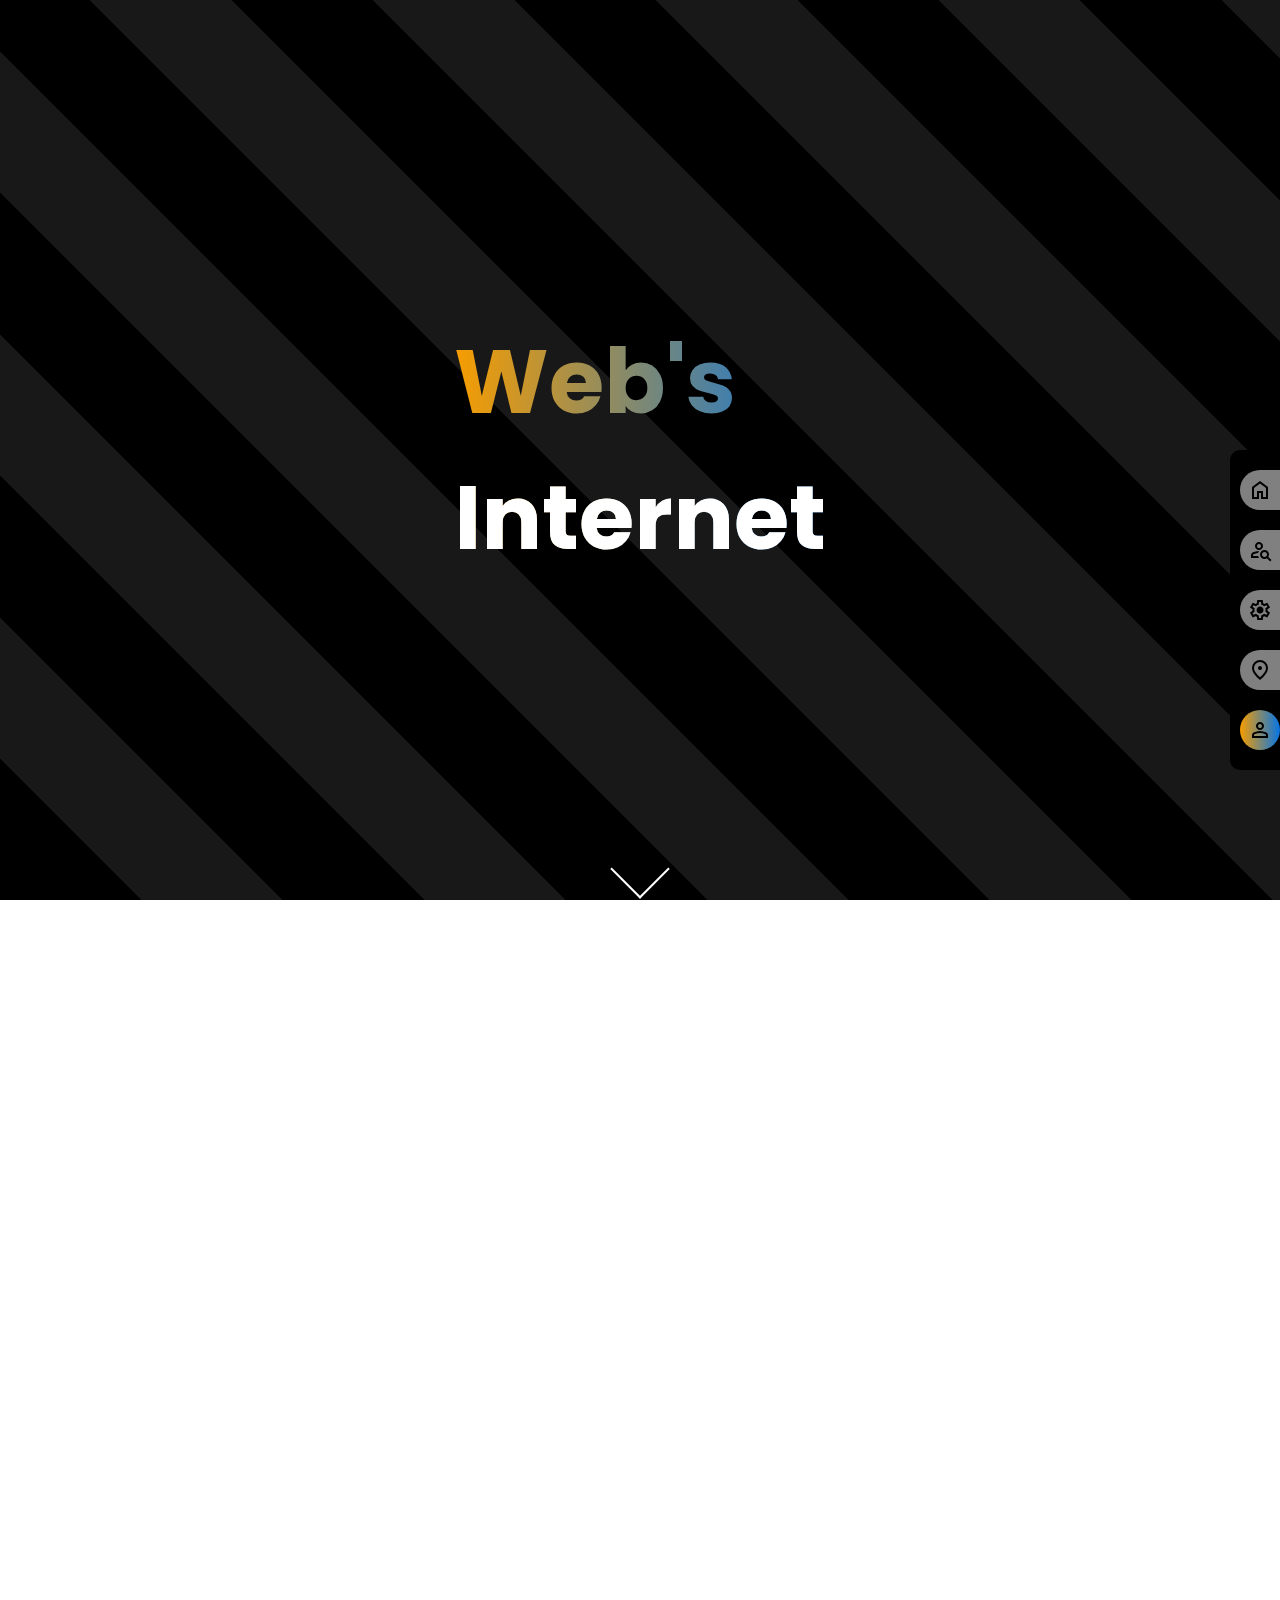
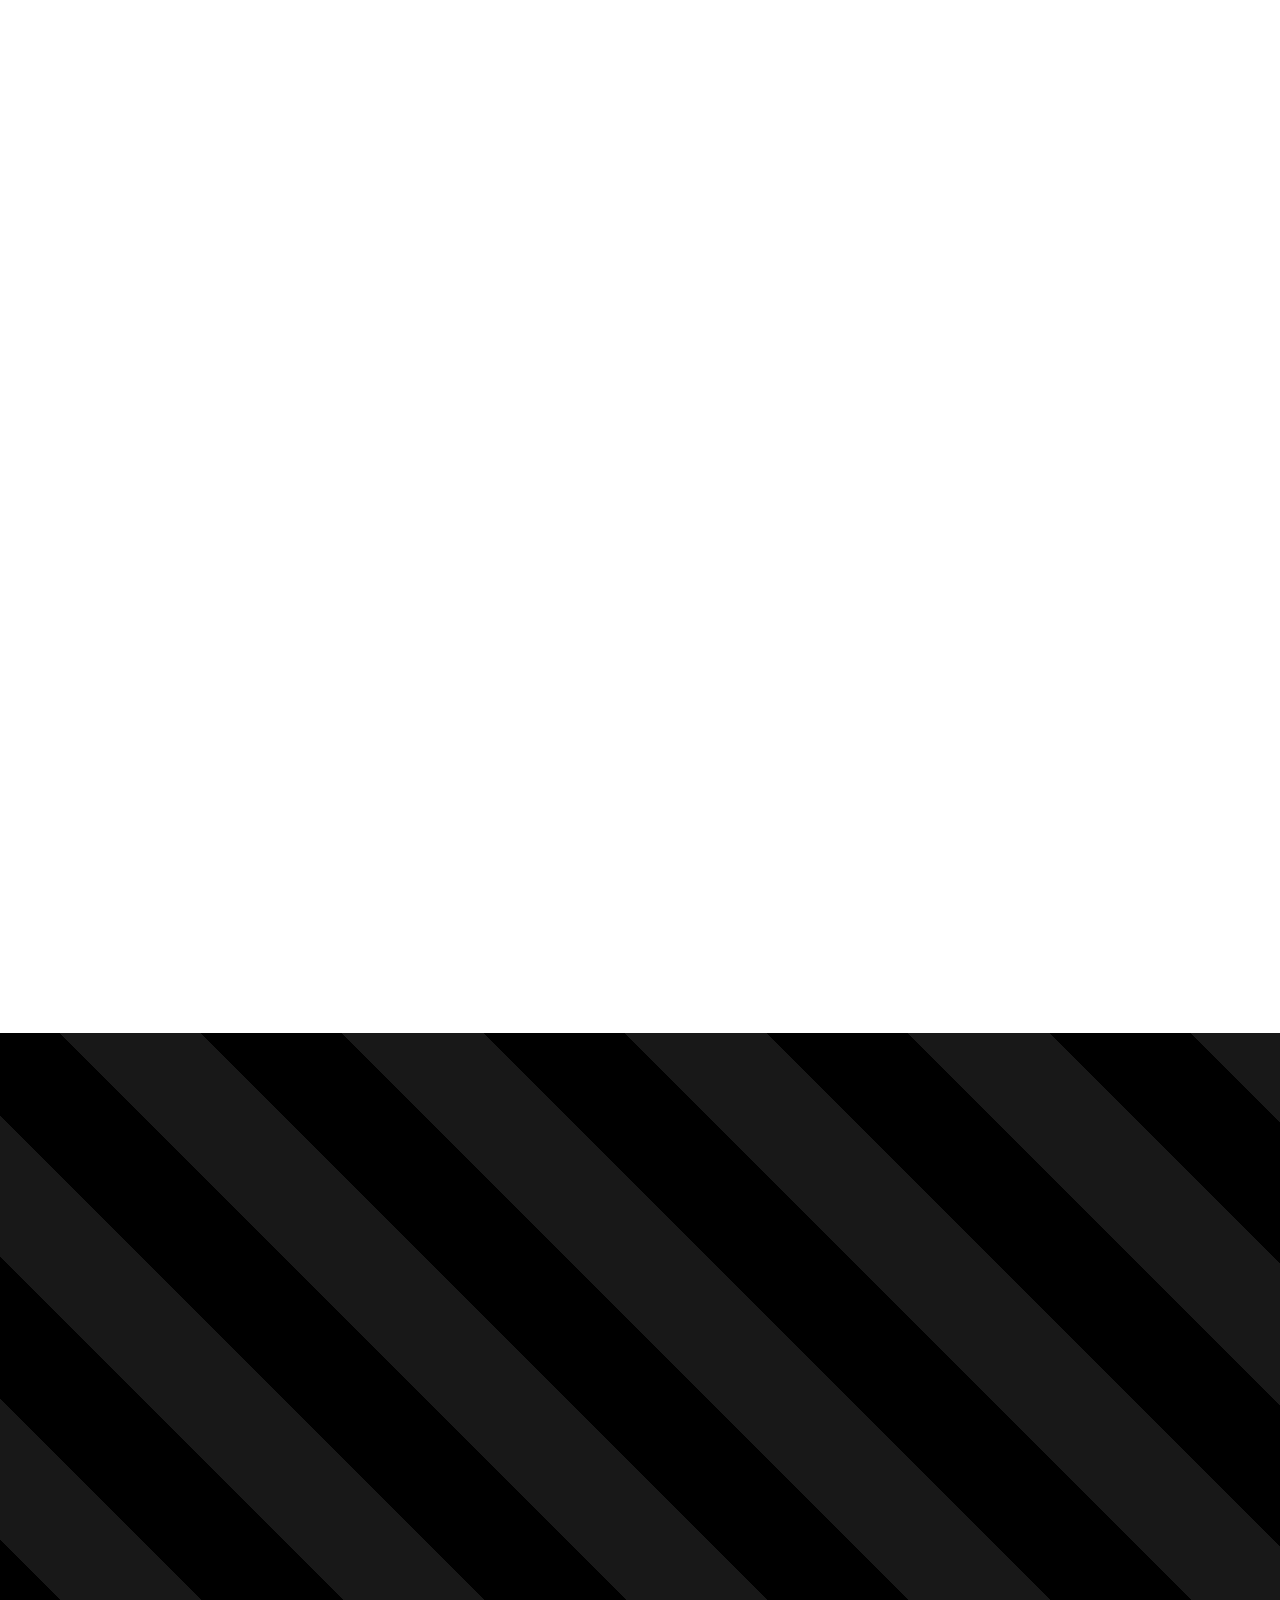
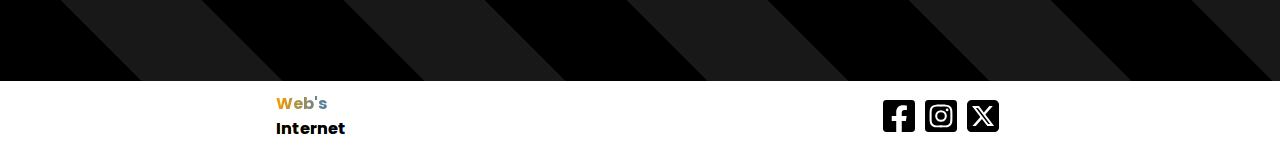
<file: index.html>
<!DOCTYPE html>
<html lang="en">
<head>
    <meta charset="UTF-8">
    <meta name="viewport" content="width=device-width, initial-scale=1.0">
    <title>Web's Internet</title>
    <link rel="stylesheet" href="./styles.css">
    <link href="https://unpkg.com/aos@2.3.1/dist/aos.css" rel="stylesheet">
    <link rel="icon" href="./svg/favicon.svg"/>
</head>
<body>
    <header>
        <nav class="buttons">
            <a href="#home"><button class="button-nav"><img src="./svg/home.svg" alt=""></button></a>
            <a href="#about"><button class="button-nav"><img src="./svg/about.svg" alt=""></button></a>
            <a href="#services"><button class="button-nav"><img src="./svg/services.svg" alt=""></button></a>
            <a href="#contact"><button class="button-nav"><img src="./svg/contact.svg" alt=""></button></a>
            <a href="./login.html" target="_self"><button class="button-nav login"><img src="./svg/user.svg" alt=""></button></a>
         </nav>
    </header>
    <main>
        <section class="hero" id="home">
            <h1 class="text">Web's <span class="text2"><br>Internet</span></h1>
            <div class="scroll-down"></div>
        </section>

        <section class="about" id="about">
            <div class="aboutText" data-aos="fade-up" data-aos-duration="2500">
                <h2>Nuestros Servicio de alta tecnología</h2>
                <p>Te brindamos seguridad y conexión profesional de alta tecnología. Asesoramos y proveemos productos de seguridad para tu hogar, empresa o negocio. Optimizamos tiempos de instalación y costos en cada solución. Protegemos lo que más querés.</p>
            </div>
            <div class="about-card" data-aos="fade-up" data-aos-duration="2500">
                <img src="./img/internet.jpg" alt="" class="img-about">
                <div class="about-card-description">
                    <h4>Internet</h4>
                    <p>Te conectamos al mundo. Proveemos servicio de Internet por aire y fibra óptica en Santa Rosa y localidades vecinas.</p>
                    <button>Más info <img src="./svg/arrow.svg" alt=""></button>
                </div>
            </div>
            <div class="about-card" data-aos="fade-up" data-aos-duration="2500">
                <img src="./img/camaras.jpg" alt="" class="img-about">
                <div class="about-card-description">
                    <h4>Cámaras de Seguridad</h4>
                    <p>Vigilá tu casa desde cualquier parte del mundo desde tu celular. Alertas por movimientos, visión nocturna y grabación las 24hs.</p>
                    <button>Más info <img src="./svg/arrow.svg" alt=""></button>
                </div>
            </div>
            <div class="about-card" data-aos="fade-up" data-aos-duration="2500">
                <img src="./img/alarma.jpg" alt="" class="img-about">
                <div class="about-card-description">
                <h4>Alarmas</h4>
                <p>Tu tranquilidad es lo más importante.
                    Te asesoramos sobre alarmas domiciliarias y equipamiento para tu negocio o empresa.</p>
                <button>Más info <img src="./svg/arrow.svg" alt=""></button>
                </div>
            </div>
        </section>

        <section class="services" id="services">
            <div class="servicesText" data-aos="fade-up" data-aos-duration="2500">
                <h2>Internet de Alta Velocidad por Fibra Óptica</h2>
                <p>Servicio disponible para General Pico, Speluzzi, Vertiz, Dorila, Agustoni, Metileo, Realico, Luan Toro, Victorica, Conhelo. Instalacion en 3 (tres) cuotas</p>
            </div>
            <div class="cardsContainer" data-aos="fade-up" data-aos-duration="2500">
                <div class="serviceCard">
                    <h3>Plan 25 MB</h3>
                    <h4>$ 2500</h4>
                    <p>Conexión especial para
                        multiples usuarios.
                        Disfrutar de películas con
                        mayor definición.
                        Ideal para juegos online. </p>
                    <button>Contratar</button>
                </div>
                <div class="serviceCard">
                    <h3>Plan 50 Mb</h3>
                    <h4>$ 3000</h4>
                    <p>La mayor velocidad para
                        los que utilizan internet
                        para trabajar.
                        Ideal para empresas,
                        comercios y oficinas.</p>
                    <button>Contratar</button>
                </div>
                <div class="serviceCard">
                    <h3>Plan 100 MB</h3>
                    <h4>$ 3500</h4>
                    <p>Conexión especial para
                        múltiples usuarios.
                        Disfrutar de películas con
                        mayor definición.
                        Ideal para juegos online.</p>
                    <button>Contratar</button>
                </div>
                <div class="serviceCard">
                    <h3>Plan 300 MB</h3>
                    <h4>$ 3750</h4>
                    <p>La mayor velocidad para los que utilizan internet
                        para streaming. Ideal tambien para empresas,
                        comercios y oficinas.</p>
                    <button>Contratar</button>
                </div>
            </div>
        </section>

        <section class="contact" id="contact">
            <div class="contactText" data-aos="fade-up" data-aos-duration="2500">
                <h2>Comunicate con nosotros</h2>
                <p>Respondemos a tus dudas al instante, no dudes en enviarnos tus consultas ;)</p>
            </div>
            <form action="" data-aos="fade-up" data-aos-duration="2500">
                <label for="Name">Nombre completo</label>
                <input type="text" id="Name">
                <label for="Email">Correo electronico</label>
                <input type="email" id="Email">
                <label for="Direction">Localidad</label>
                <input type="text" id="Direction">
                <label for="Question">Escribe tu consulta</label>
                <textarea name="Question" id="Question"></textarea>
                <button>Enviar consulta</button>
            </form>
        </section>
    </main>
    <footer>
        <h5 class="text">Web's <span class="text3"><br>Internet</span></h5>
        <div class="sections" >
            <img src="./svg/facebook.svg" alt="">
            <img src="./svg/instagram.svg" alt="">
            <img src="./svg/twitter.svg" alt="">
        </div>
    </footer>


    <script src="https://unpkg.com/aos@2.3.1/dist/aos.js"></script>
    <script>
        AOS.init();
    </script>
</body>
</html>
</file>
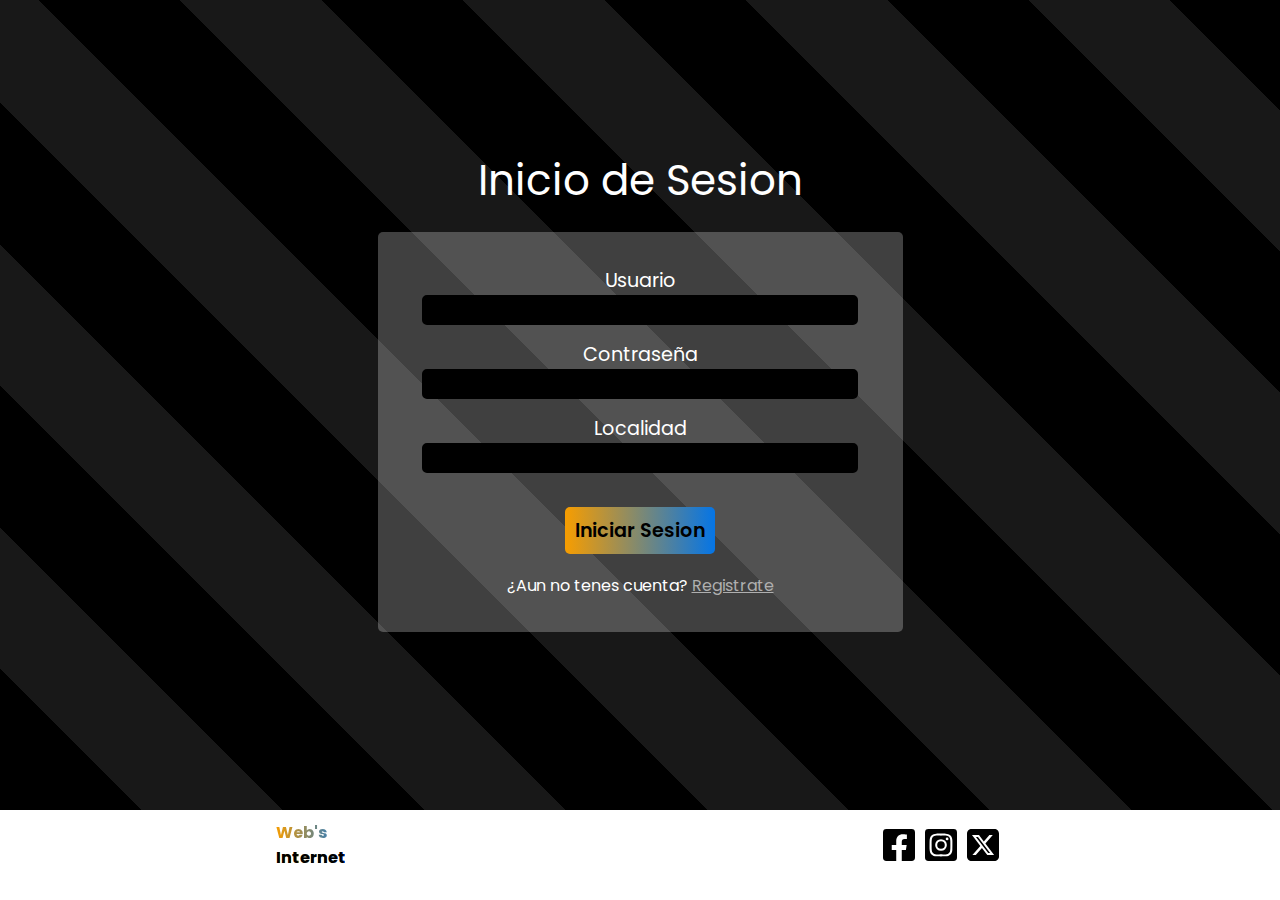
<file: login.html>
<!DOCTYPE html>
<html lang="en">
<head>
    <meta charset="UTF-8">
    <meta name="viewport" content="width=device-width, initial-scale=1.0">
    <title>Web's Internet | Login</title>
    <link rel="icon" href="./svg/favicon.svg"/>
    <link rel="stylesheet" href="/styles.css">
</head>
<body>
    <main class="loginSignMain">
        <h2>Inicio de Sesion</h2>
        <form class="formLoginSign" action="" data-aos="fade-up" data-aos-duration="2500">
            <div>
                <label for="Name">Usuario</label>
                <input type="text" id="Name">
                <label for="password">Contraseña</label>
                <input type="password" id="password">
                <label for="Direction">Localidad</label>
                <input type="text" id="Direction">
            </div>
            <div>
                <a class="button" href="./index.html" target="_self">Iniciar Sesion</a>
            </div>
            <p>¿Aun no tenes cuenta? <a href="./signUp.html" class="signIn" target="_self">Registrate</a></p>
        </form>
    </main>
    <footer>
        <h5 class="text">Web's <span class="text3"><br>Internet</span></h5>
        <div class="sections" >
            <img src="./svg/facebook.svg" alt="">
            <img src="./svg/instagram.svg" alt="">
            <img src="./svg/twitter.svg" alt="">
        </div>
    </footer>
</body>
</html>
</file>
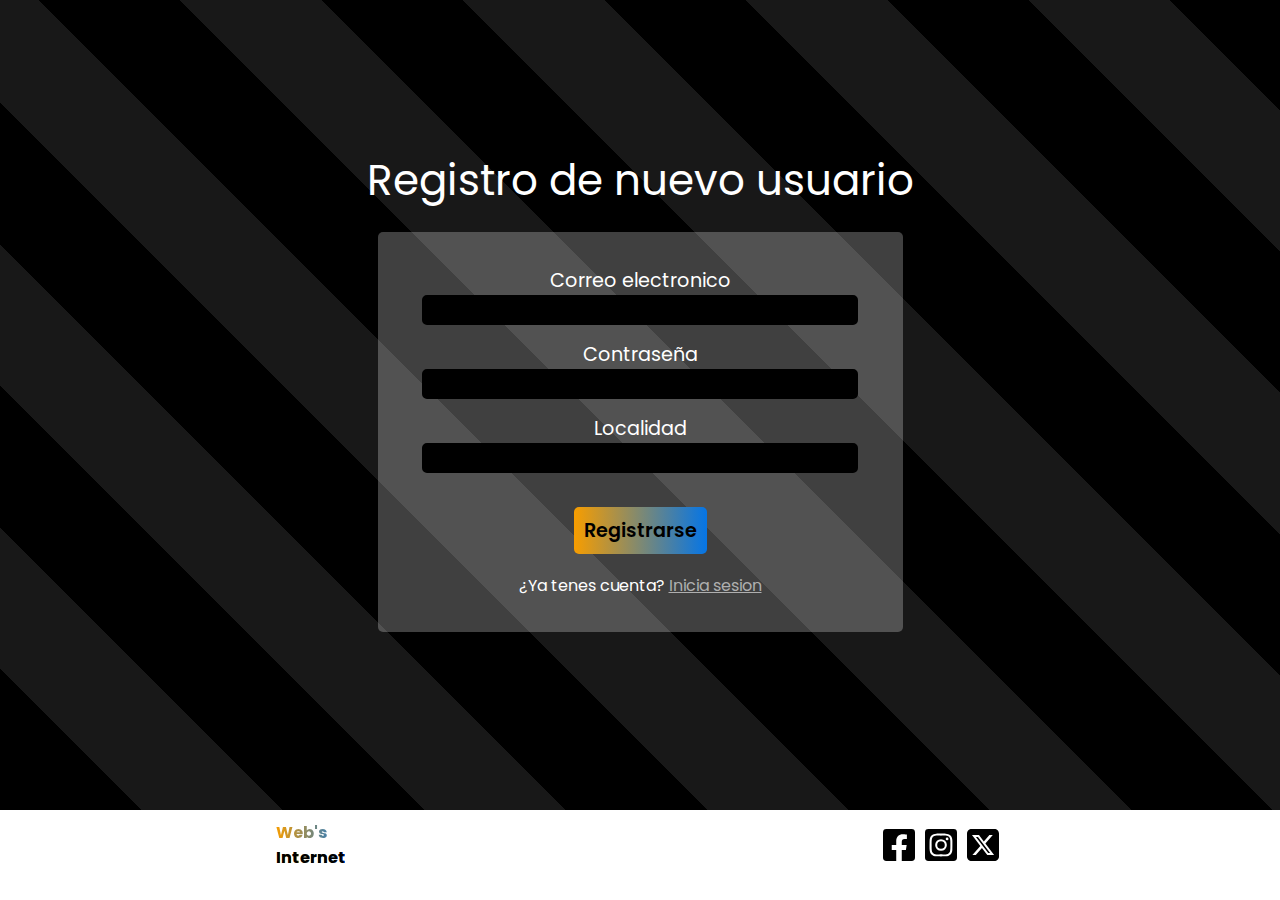
<file: signUp.html>
<!DOCTYPE html>
<html lang="en">
<head>
    <meta charset="UTF-8">
    <meta name="viewport" content="width=device-width, initial-scale=1.0">
    <title>Web's Internet | Sign In</title>
    <link rel="icon" href="./svg/favicon.svg"/>
    <link rel="stylesheet" href="/styles.css">
</head>
<body>
    <main class="loginSignMain">
        <h2>Registro de nuevo usuario</h2>
        <form class="formLoginSign" action="" data-aos="fade-up" data-aos-duration="2500">
            <div>
                <label for="Email">Correo electronico</label>
                <input type="email" id="Email">
                <label for="Password">Contraseña</label>
                <input type="password" id="Password">
                <label for="Direction">Localidad</label>
                <input type="text" id="Direction">
            </div>
            <div>
                <a class="button" href="./index.html" target="_self">Registrarse</a>
            </div>
            <p>¿Ya tenes cuenta? <a href="./login.html" class="signIn" target="_self">Inicia sesion</a></p>
        </form>
    </main>
    <footer>
        <h5 class="text">Web's <span class="text3"><br>Internet</span></h5>
        <div class="sections" >
            <img src="./svg/facebook.svg" alt="">
            <img src="./svg/instagram.svg" alt="">
            <img src="./svg/twitter.svg" alt="">
        </div>
    </footer>
</body>
</html>
</file>
<file: styles.css>
@import url('https://fonts.googleapis.com/css2?family=Poppins:wght@300;400;500;600;700&display=swap');
@keyframes animatedText{
  to{
      background-position: 100%; 
  }
}
@keyframes fade_move_down {
  0%   { transform:translate(0,-10px) rotate(45deg); opacity: 0;  }
  50%  { opacity: 1;  }
  100% { transform:translate(0,10px) rotate(45deg); opacity: 0; }
}
@keyframes fade-in {
  0% {
    opacity: 0;
  }
  100% {
    opacity: 1;
  }
}
@keyframes fade-in-right {
  0% {
    transform: translateX(50px);
    opacity: 0;
  }
  100% {
    transform: translateX(0);
    opacity: 1;
  }
}
@keyframes fade-in-bottom {
  0% {
    transform: translateY(50px);
    opacity: 0;
  }
  100% {
    transform: translateY(0);
    opacity: 1;
  }
}

*{
  margin: 0;
  padding: 0;
  box-sizing: border-box;
  font-family: 'Poppins', sans-serif;
  scroll-behavior: smooth;
}
a{
  text-decoration: none;
}
section{
  margin: 0 0 25px;
}
.about{
  margin: 0 20px;
}
.buttons{
  opacity: .6;
  z-index: 1;
  position: fixed;
  padding: 10px 0 10px 10px;
  border-radius: 10px 0 0 10px;
  top: 50%;
  right: 0;
  display: flex;
  flex-direction: column;
  align-items: center;
  background-color: rgb(0, 0, 0);
  animation: fade-in-right 3s cubic-bezier(0.390, 0.575, 0.565, 1.000) both;
}
.icons{
  width: 48px;
}
.button-nav{
  background-color: grey;
  border-radius: 100px 0 0 100px;
  width: 40px;
  height: 40px;
  margin: 10px 0;
  border: none;
  display: flex;
  justify-content: center;
  align-items: center;
}
.login , .button{
  background-image: linear-gradient(to right, #00F260, #f79d00, #0575E6, #64f38c);
  color: transparent;
  background-size: 300%;
  background-position: -100%;  
  animation: animatedText 5s infinite alternate-reverse;
  border-radius: 100%;
}
.button-nav:hover{
  cursor: pointer;
}
.hero , .loginSignMain{
  background-image: repeating-linear-gradient(45deg, transparent, transparent 100px, #181818 100px, #181818 200px);
  background-color: #000000;
  display: flex; 
  justify-content: center; 
  align-items: center; 
  flex-direction: column;
  height: 100vh; 
  color: white;
  animation: fade-in 2s cubic-bezier(0.390, 0.575, 0.565, 1.000) both;
}
.loginSignMain{
  height: 90vh;
}
h1 , h5{
  background-image: linear-gradient(to right, #00F260, #f79d00, #0575E6, #64f38c);
  -webkit-background-clip: text; 
  background-clip: text; 
  color: transparent;
  background-size: 300%;
  background-position: -100%;  
  animation: animatedText 5s infinite alternate-reverse;
  font-size: 4.5rem;
}
.text2{
  color: white;
}
.scroll-down {
  position: absolute;
  left: 50%;
  bottom: 10px;
  display: block;
  text-align: center;
  font-size: 20px;
  z-index: 100;
  text-decoration: none;
  text-shadow: 0;
  width: 24px;
  height: 24px;
  border-bottom: 2px solid #fff;
  border-right: 2px solid #fff;
  z-index: 9;
  left: 50%;
  transform: translate(-50%, 0%) rotate(45deg);
  animation: fade_move_down 4s ease-in-out infinite;
}
.about, .services , .contact{
  display: flex;
  justify-content: center;
  flex-direction: column;
  text-align: center;
  align-items: center;
}
h2{
  font-weight: 400;
}
.about h4{
  font-size: 1.2rem;
  font-weight: 600;
}
.about p{
  color: gray;
  margin-bottom: 10px;
}
.about button , form button{
  border: none;
  padding: 5px;
  border-radius: 5px;
  text-transform: uppercase;
  width: 120px;
  display: flex;
  align-items: center;
  justify-content: space-evenly;
  font-weight: 500;
  transition: .5s;
}
.about button:hover , form button:hover{
  background-color: rgba(128, 128, 128, 0.5);
  transition: .5s;
  cursor: pointer;
  padding: 7px;
}
.img-about{
  width: 300px;
  margin-bottom: 10px;
  border-radius: 5px;
}
.about-card{
  margin: 25px 0;
  max-width: 300px;
  display: flex;
  flex-direction: column;
}
.about-card-description{
  display: flex;
  flex-direction: column;
  align-items: center;
}
.servicesText{
  background-color: black;
  color: white;
  padding: 10px 20px;
}
.serviceCard{
  max-width: 300px;
  padding: 10px;
  margin: 25px 0;
  border-radius: 5px;
  transition: 1s;
}
.serviceCard h4{
  font-weight: 600;
}
.serviceCard p{
  color: gray;
}
.serviceCard:hover{
  box-shadow: #0575E6 0px 1px 5px;
  transition: 1s;
  cursor: pointer;
}
.serviceCard button{
  background-image: linear-gradient(to right, #00F260, #f79d00, #0575E6, #64f38c);
  -webkit-background-clip: text; 
  background-clip: text; 
  color: transparent;
  background-size: 300%;
  background-position: -100%;  
  animation: animatedText 5s infinite alternate-reverse;
  border: none;
  font-size: 1.2rem;
  font-weight: 600;
  margin-top: 10px;
  cursor: pointer;
}
.contact{
  background-image: repeating-linear-gradient(45deg, transparent, transparent 100px, #181818 100px, #181818 200px);
  background-color: #000000;
  color: white;
  margin-bottom: 0;
}
.contactText{
  padding: 10px 20px;
}
form{
  display: flex;
  flex-direction: column;
  align-items: center;
  background-color: rgba(255, 255, 255, 0.25);
  color: white;
  width: 320px;
  border-radius: 5px;
  padding: 20px;
  margin: 20px 0 30px;
}
form input , form textarea{
  width: 90%;
  border: 2px solid black;
  border-radius: 5px;
  margin-bottom: 15px;
  background-color: #000000;
  color: white;
}
form input{
  height: 30px;
}
form textarea{
  height: 150px;
}
.formLoginSign{
  max-width: 525px;
  height: 400px;
  justify-content: space-around;
  text-align: center;
}
.formLoginSign label{
  font-size: 1.2rem;
}
.formLoginSign .button{
  font-size: 1.2rem;
  width: 200px;
  height: 48px;
  color: black;
  border-radius: 5px;
  padding: 10px;
  font-weight: 600;
}
.signIn{
  color: rgb(175, 175, 175);
  transition: 1s;
  text-decoration: underline;
}
.signIn:hover{
  color: black;
  transition: 1s;
}
footer{
  background-color: rgb(255, 255, 255);
  padding: 10px;
  display: flex;
  justify-content: space-around;
}
h5{
  font-size: 16px;
}
.text3{
  color: rgb(0, 0, 0);
}
footer div{
  display: flex;
}
footer div img{
  width: 32px;
  margin: 0 5px;
}
.sections{
  animation: fade-in-bottom 0.6s cubic-bezier(0.390, 0.575, 0.565, 1.000) both;
}
@media (min-width: 1024px){
  .buttons{
    opacity: 1;
  }
  h1{
    font-size: 90px;
  }
  h2{
    font-size: 42px;
  }
  .scroll-down{
    width: 42px;
    height: 42px;
  }
  .aboutText{
    width: 80%;
  }
  .about-card{
    flex-direction: row;
    max-width: 900px;
  }
  .img-about{
    width: 350px;
  }
  .about-card-description{
    text-align: left;
    justify-content: space-around;
    padding: 0 50px;
    align-items: start;
  }
  .about-card h4{
    font-size: 32px;
  }
  .about-card p{
    font-size: 18px;
  }
  .servicesText{
    width: 100%;
  }
  .cardsContainer{
    display:grid;
    grid-template-columns: 320px 320px;
    grid-row: auto auto;
    grid-column-gap: 45px;
    grid-row-gap: 45px;
  }
  form{
    width: 600px;
  }
}
</file>
